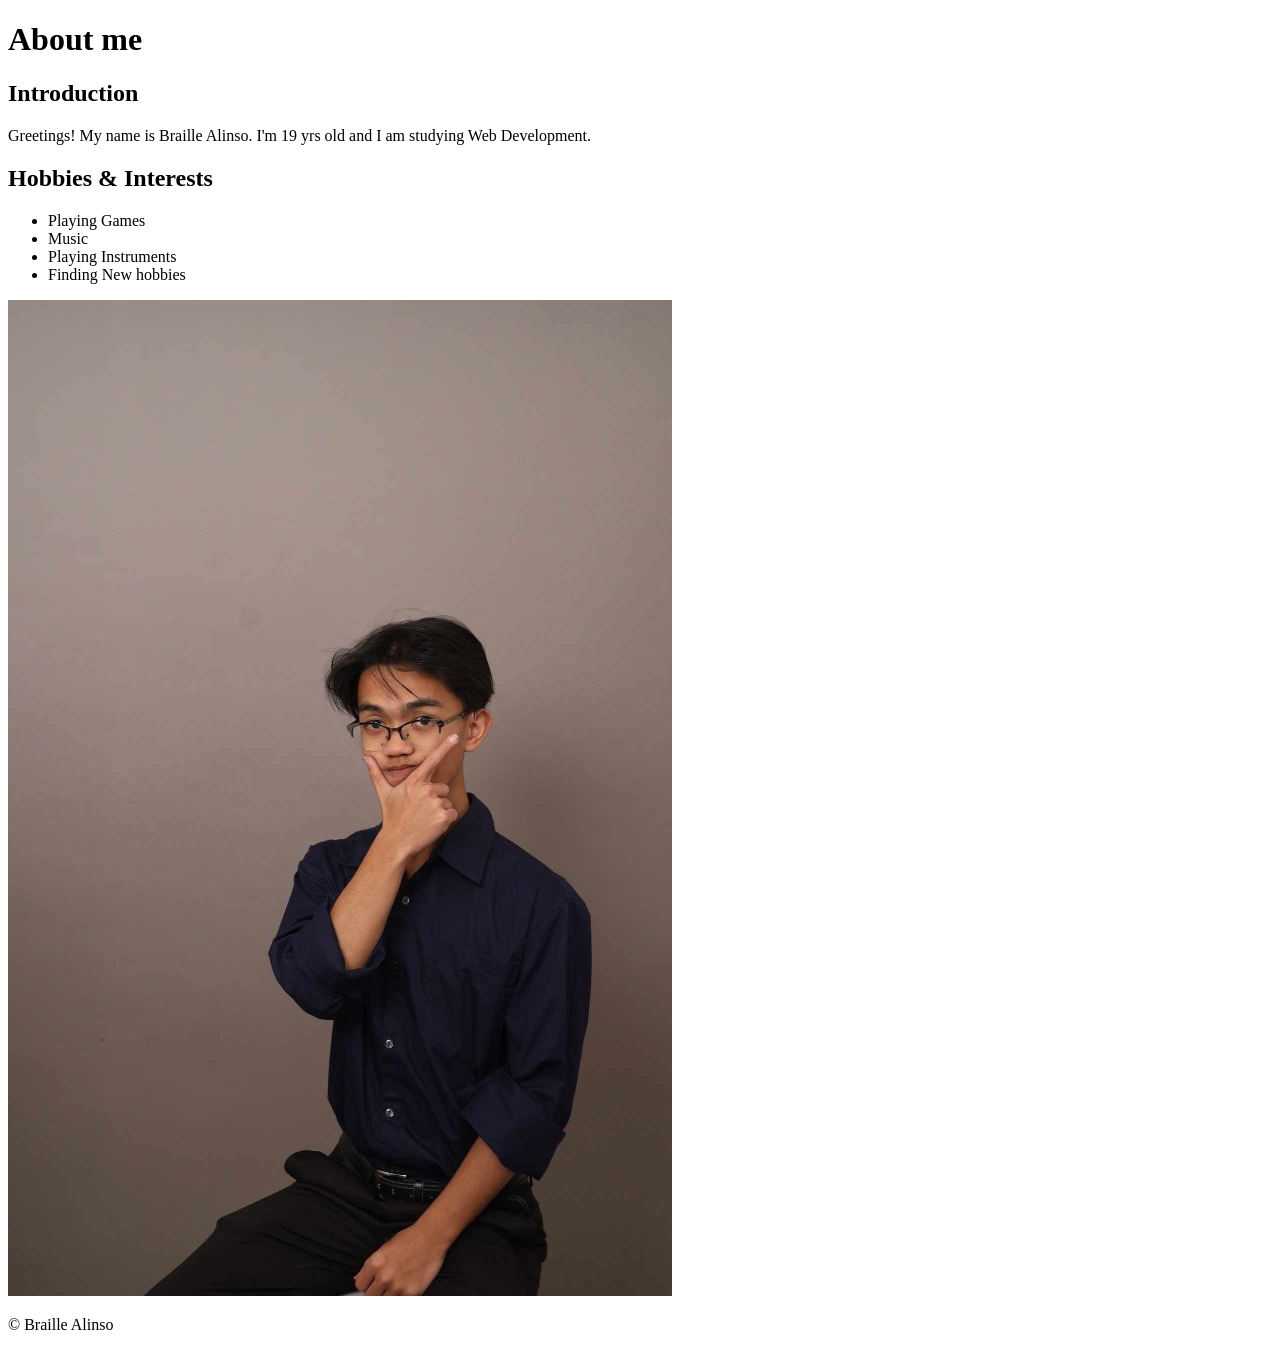
<file: HTML activity/Index.html>
<!DOCTYPE html>
<html lang="en">
<head>
    <meta charset="UTF-8">
    <meta name="viewport" content="width=device-width, initial-scale=1">
    <title>About Me</title>
</head>
<body>
    <header>
        <h1>About me</h1>
    </header>
    <main>
        <section>
            <h2>Introduction</h2>
            <p>Greetings! My name is Braille Alinso. I'm 19 yrs old and I am studying Web Development. </p>
        </section>
        <section>
            <h2>Hobbies & Interests</h2>
            <ul>
                <li>Playing Games</li>
                <li>Music</li>
                <li>Playing Instruments</li>
                <li>Finding New hobbies</li>
            </ul>
        </section>
        <section>
            <img src="me.png" alt="">
        </section>
    </main>
    <footer>
        <p>&copy; Braille Alinso</p>
    </footer>
</body>
</html>
</file>
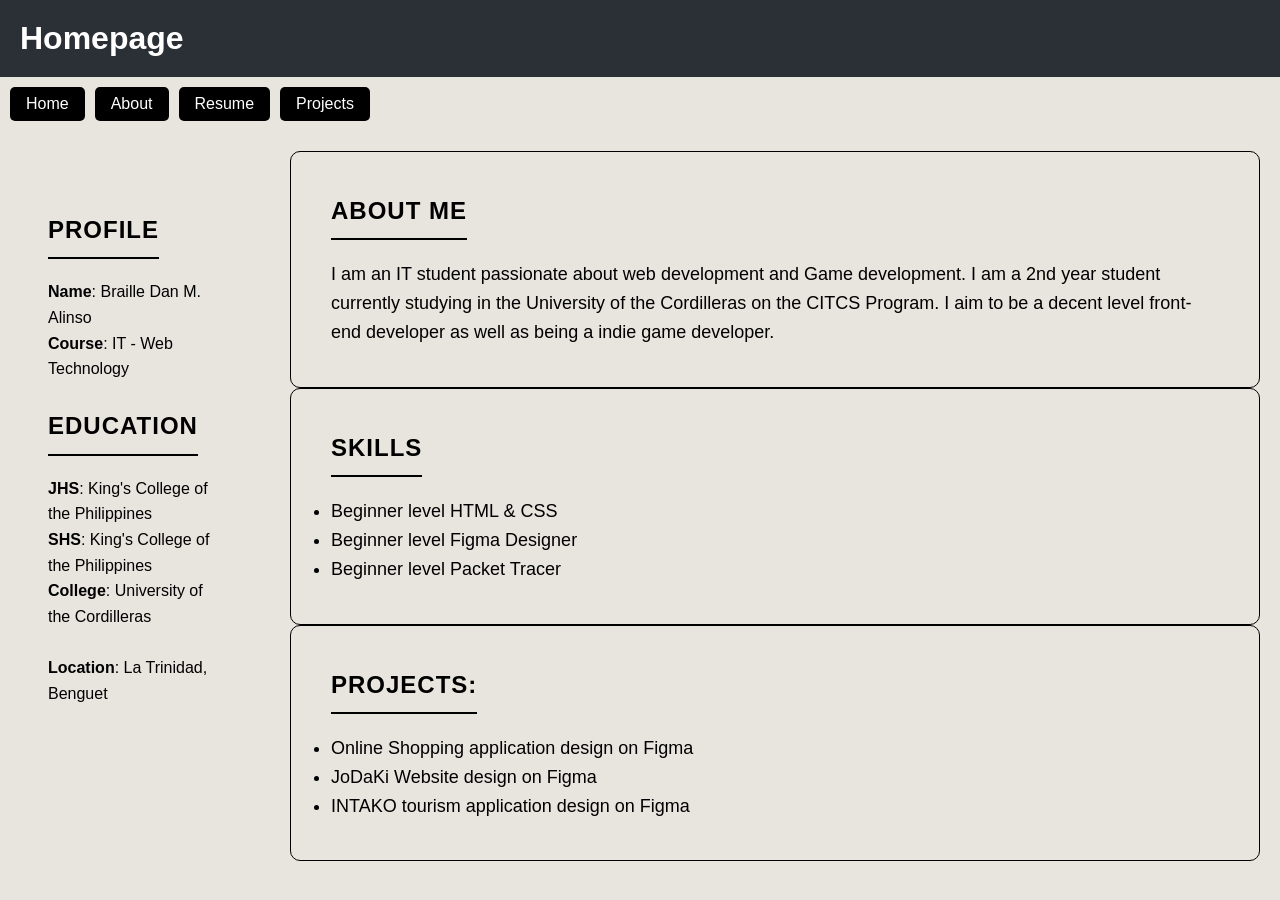
<file: HTML-CSS/Pages/Homepage.html>
<!DOCTYPE html>
<html lang="en">
<head>
    <meta charset="UTF-8">
    <meta name="viewport" content="width=device-width, initial-scale=1.0">
    <link rel="stylesheet" href="Homepage.css">
    <link rel="stylesheet" href="General.css">
    <title>Hello!</title>
</head>
    <body>

        <!-- Header -->
        <header class="header">
            <h1>Homepage </h1>
        </header>

        <!-- Navigation to other pages-->
        <nav class="nav">
            <a href="Homepage.html">Home</a>
            <a href="AboutMe.html">About</a>
            <a href="Resume.html">Resume</a>
            <a href="Projects.html">Projects</a>
        </nav>

     <!-- Main Layout -->
    <Section class="container">

        <!-- Sidebar -->
        <aside class="sidebar">
            <section class="box">
                <h2 class="title">Profile</h2>
                <p><Strong>Name</Strong>:  Braille Dan M. Alinso</p>
                <p><strong>Course</strong>: IT - Web Technology</p>
                <br>
                <h2 class="title">Education</h2>
                <p><Strong>JHS</Strong>: King's College of the Philippines</p>
                <p><strong>SHS</strong>: King's College of the Philippines</p>
                <p><Strong>College</Strong>: University of the Cordilleras</p>
                <br>
                <p><strong>Location</strong>: La Trinidad, Benguet</p>
            </section>    
        </aside>

        <!-- Content Area -->
        <main class="content">

            <section class="box">
                <h2 class="title">About Me</h2>
                <p class="text">
                    I am an IT student passionate about web development and Game development. 
                    I am a 2nd year student currently studying in the University of the Cordilleras on the CITCS Program.
                    I aim to be a decent level front-end developer as well as being a indie game developer. 
                </p>
            </section>

            <section class="box">
                <h2 class="title">Skills</h2>
                <ul class="text">
                    <li>Beginner level HTML & CSS</li>
                    <li>Beginner level Figma Designer</li>
                    <li>Beginner level Packet Tracer</li>
                </ul>
            </section>

            <section class="box">
                <h2 class="title">Projects:</h2>
                <ul class="text">
                    <li>Online Shopping application design on Figma</li>
                    <li>JoDaKi Website design on Figma</li>
                    <li>INTAKO tourism application design on Figma</li>
                </ul>
            </section>


        </main>
    </section>
    </body>
</html>
</file>
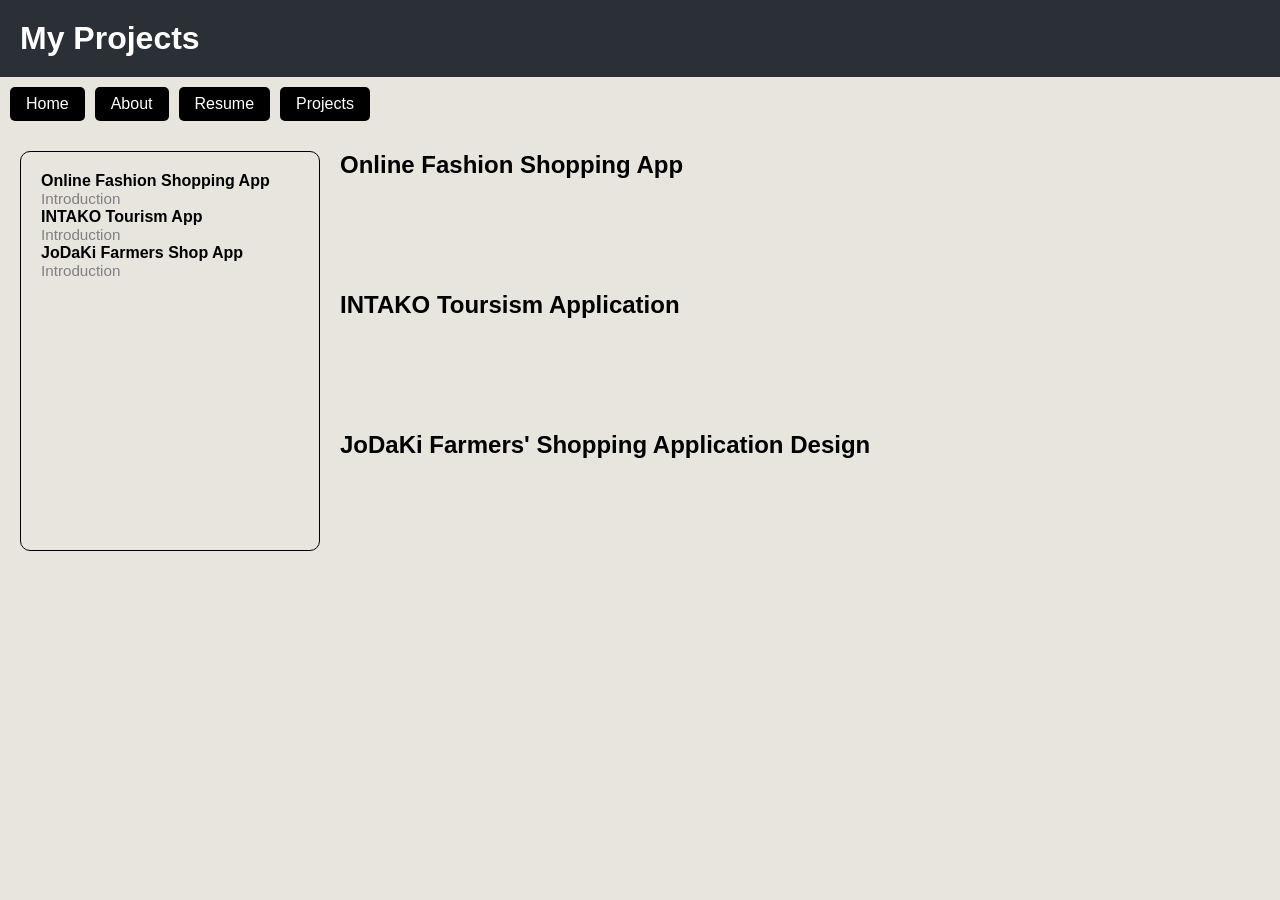
<file: HTML-CSS/Pages/Projects.html>
<!DOCTYPE html>
<html lang="en">
<head>
    <meta charset="UTF-8">
    <meta name="viewport" content="width=device-width, initial-scale=1.0">
    <link rel="stylesheet" href="Projects.css">
    <link rel="stylesheet" href="General.css">
    <title>My Projects</title>
</head>
    <body>

        <!-- Header -->
        <header class="header">
            <h1>My Projects </h1>
        </header>

        <!-- Navigation to other pages-->
        <nav class="nav">
            <a href="Homepage.html">Home</a>
            <a href="AboutMe.html">About</a>
            <a href="Resume.html">Resume</a>
            <a href="Projects.html">Projects</a>
        </nav>
        <!-- Projects content. add links,description and images of the project -->
        <main class="container">
            <aside class="sidebar">
                <h2>Online Fashion Shopping App</h2>
                    <a href="#Fashion">Introduction</a>
                <h2>INTAKO Tourism App</h2>
                    <a href="#Fashion">Introduction</a>
                <h2>JoDaKi Farmers Shop App</h2>
                    <a href="#Fashion">Introduction</a>
            </aside>
            <section class="content">
            <!-- Online Fashion Shopping application design on Figma-->
                <section class="Box" id="Fashion">
                    <h2 class="title">Online Fashion Shopping App</h2>
                </section>
            <!-- INTAKO tourism  application design on Figma -->
                <section class="Box">
                    <h2 class="title">INTAKO Toursism Application</h2>
                </section>
            <!-- JoDaKi Website design on Figma -->
                <section class="Box">
                    <h2 class="title"> JoDaKi Farmers' Shopping Application Design </h2>         
                </section>
            </section>
        </main>        
         
    </body>
</html>
</file>
<file: HTML-CSS/Pages/Homepage.css>
/* Sidebar autoscroller*/
.sidebar {
    background: none;
    color: black;
    padding: 20px;
    min-height: 400px;

    border-radius: 10px;
}

.sidebar .box {
    background-color: none;
    padding: 40px;
    padding-left: 8px;

    /* border: 1px solid black; */
    border-radius: 10px;
    line-height: 1.6 ;
}

.sidebar .title{
    margin: 0 0 20px 0;
    text-transform: uppercase;
    letter-spacing: 1px;
    color: black;

    border-bottom: 2px solid black;
    padding-bottom: 5px;

    display: inline-block;
}


.container {
    display: grid;
    grid-template-columns: 250px 1fr;
    gap: 20px;
    padding: 20px;
    
    
}

/* Content Boxes */
.content .box {
    background-color: none;
    padding: 40px;


    border: 1px solid black;
    border-radius: 10px;
    line-height: 1.6 ;
}

.box .title{
    margin: 0 0 20px 0;
    text-transform: uppercase;
    letter-spacing: 1px;
    color: black;

    border-bottom: 2px solid black;
    padding-bottom: 8px;

    display: inline-block;
}

.box .text{
    font-size: 18px;
    color: black;

    margin:0;
}
</file>
<file: HTML-CSS/Pages/General.css>
/* Page css */
* {
    box-sizing: border-box;
    margin: 0;
    padding: 0;
    font-family: Arial, sans-serif;
}

body {
    background-color: #e8e5df;
}

/* Header */
.header {
    background: #2b2f36;
    color: white;
    padding: 20px;
}

/* Navigation buttones*/
.nav {
    display: flex;
    gap: 10px;
    padding: 10px;
    /* background: #ddd; */
}

.nav a {
    background:#000;
    color: white;
    padding: 8px 16px;
    text-decoration: none;

    border-radius: 5px;
}

/* Change background on mouse hover*/
.nav a:hover{
    background: #333;
}
</file>
<file: HTML-CSS/Pages/Projects.css>
/* Main Layout */
/* using grid-template-columns to display grid contents in 3 columns
grid-template-columns; column1 column2 column3 
unit size fr = fraction of the container its in */
.container {
    display: grid;
    grid-template-columns: 300px 1fr;
    gap: 20px;
    padding: 20px;
    
    
}

/* Sidebar autoscroller*/
.sidebar {
    background: none;
    color: black;
    padding: 20px;
    min-height: 400px;

    border-radius: 10px;
    border: 1px solid black;
}

.sidebar .box {
    background-color: none;
    padding: 40px;
    padding-left: 8px;

    /* border: 1px solid black; */
    border-radius: 10px;
    line-height: 1.6 ;
}

.sidebar .title{
    margin: 0 0 20px 0;
    text-transform: uppercase;
    letter-spacing: 1px;
    color: black;

    border-bottom: 2px solid black;
    padding-bottom: 5px;

    display: inline-block;
}

.sidebar a{
    font-size: 0.95rem;

    text-decoration: none;
    color:grey;
}

.sidebar h2{
    font-size: 1rem;
}

/* Content Area */
.content {
    display: grid;
    /* grid-template-columns: 1fr 0.5fr 1fr; Column 1, img , column 2 */
    gap: 20px;
}

img{
    background: #1a0f0f;
    color: white;
    padding: 20px;
    min-height: 300px ;
    max-height: 300px ;

    border-radius: 50%;
    max-width: 100%;
    height: auto;
}




/* Content Boxes */
.content .box {
    background-color: none;
    padding: 40px;

    border: 5px solid black;
    border-radius: 10px;
    line-height: 1.6 ;
}

.box .title{
    margin: 0 0 20px 0;
    text-transform: uppercase;
    letter-spacing: 1px;
    color: black;

    border-bottom: 2px solid black;
    padding-bottom: 8px;

    display: inline-block;
}

.box .text{
    font-size: 18px;
    color: black;

    margin:0;
}
</file>
